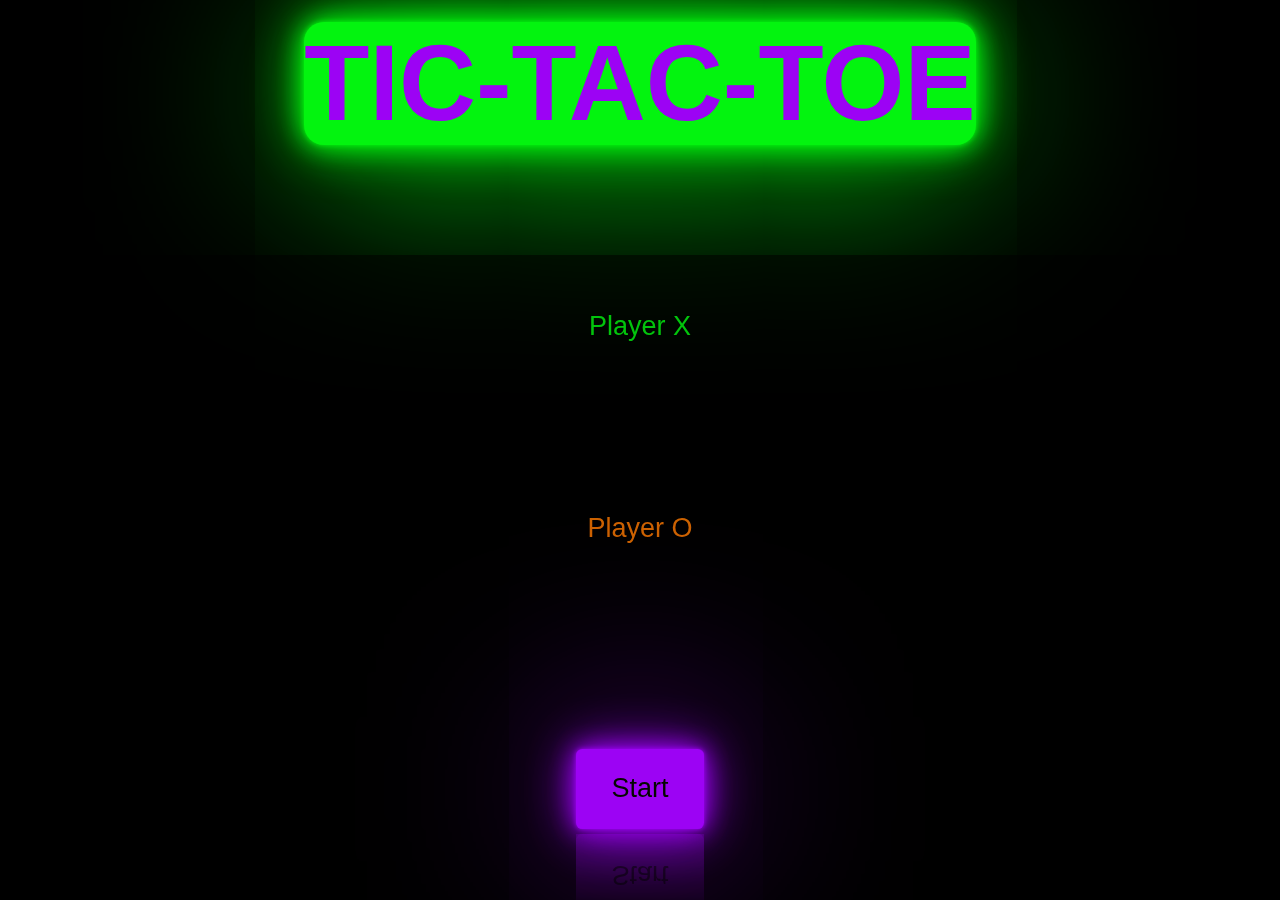
<file: index.html>
<!DOCTYPE html>
<html lang="de">

<head>
    <meta charset="UTF-8">
    <meta name="viewport" content="width=device-width, initial-scale=1.0">
    <title>Tic-Tac-Toe</title>
    <link rel="stylesheet" href="style.css">

</head>

<body>

    <div id="inputSection">
        <h1>TIC-TAC-TOE</h1>
        <input type="text" placeholder="Player X" id="player1">
        <br>
        <input type="text" placeholder="Player O" id="player2">
        <br>
        <button class="start_btn">Start</button>
    </div>

    <div id="gameSection" style="display: none;">
       <div class="play_scor_box">
        <div id="playerDisplay"></div>

        <div id="scoreDisplay"></div>
        </div>  
        <div class="playground">
            <div class="field"></div>
            <div class="field"></div>
            <div class="field"></div>
            <div class="field"></div>
            <div class="field"></div>
            <div class="field"></div>
            <div class="field"></div>
            <div class="field"></div>
            <div class="field"></div>
        </div>
        <div class="btn_box">

            <button id="newGame_btn">New game</button>

            <button id="reset_Btn">Reset</button>

        </div>
    </div>

    <script type="text/javascript" src="main.js"></script>
</body>

</html>
</file>
<file: style.css>
* {
  margin: 0;
  padding: 0;
  font-family: Arial, Helvetica, sans-serif;
}

body {
  background-color: black;
  min-height: 100vh;
  display: flex;
  flex-direction: column;
  justify-content: center;
  align-items: center;
  gap: clamp(1rem, 10vh, 4rem);
}

#inputSection {
  display: flex;
  flex-direction: column;
  align-items: center;
  gap: 10px;
}

#gameSection {
  display: flex;
  text-align: center;


  /* margin-top: 20px; */
}

h1 {
  border-radius: 20px;
  margin-bottom: 10vh;
  font-size: 80pt;
  background-color: #03f40f;
  color: #9c03f4;
  box-shadow: 0 0 5px #03f40f,
    0 0 25px #03f40f,
    0 0 50px #03f40f,
    0 10px 200px #03f40f;
  transition: background-color 0.9s ease, color 0.9s ease, box-shadow 0.9s ease;
}
/* 
h1 span {
  color: #ff0000;
  transition: color 0.9s ease;
} */

h1:hover {
  border-radius: 20px;
  background-color: #9c03f4;
  color: #03f40f;
  box-shadow: 0 0 5px #9c03f4,
    0 0 25px #9c03f4,
    0 0 50px #9c03f4,
    0 0 200px #9c03f4;
}




input,
button {
  justify-self: center;
  border: transparent;
  height: 4rem;
  font-size: clamp(1rem, 3vh, 2rem);
  margin: 50px 0 50px 0;
  border-radius: 0.4rem;
  background-color: trans;
}

input {
  background-color: transparent;
  color: #03b0f4;
  text-align: center;
  border: transparent;
}


.btn_box {
  display: flex;
  justify-content: space-around;
  width: 100%;
  gap: 10px;
}

button {
  height: 5rem;
  width: 8rem;
  margin-top: 100px;
  background-color: #9c03f4;
  color: #050801;
  box-shadow: 0 0 5px #9c03f4,
    0 0 25px #9c03f4,
    0 0 50px #9c03f4,
    0 0 200px #9c03f4;
  -webkit-box-reflect: below 5px linear-gradient(transparent, #0005);
}

button:hover {
  transform: scale(1.2);

  background-color: #9c03f4;
  color: #050801;
  box-shadow: 0 0 5px #9c03f4,
    0 0 25px #9c03f4,
    0 0 50px #9c03f4,
    0 0 200px #9c03f4;
  -webkit-box-reflect: below 5px linear-gradient(transparent, #0005);


}
.play_scor_box{
  display: flex;
  flex-direction: column;
  align-items: center;
  justify-content: center;
  width: 100%;
  gap: 10px;
  margin-top: 50px;
}
#reset_Btn {
  border: transparent;
  background-color: #f49403;
  color: #050801;
  box-shadow: 0 0 5px #f49403,
    0 0 25px #f49403,
    0 0 50px #f49403,
    0 0 200px #f49403;
}

#newGame_btn {
  border: transparent;

  background-color: #03b0f4;
  color: #050801;
  box-shadow: 0 0 5px #03b0f4,
    0 0 25px #03b0f4,
    0 0 50px #03b0f4,
    0 0 200px #03b0f4;
}

#newGame_btn:hover,
#reset_Btn:hover {
  transform: scale(1.2);
}

#player1::placeholder {
  color: #03f40f;
  opacity: 0.8;
  text-align: center;
}

#player2::placeholder {
  color: #ff7b00;
  opacity: 0.8;
  text-align: center;

}

#player1:focus {
  border: transparent;
  background-color: #03f40f;
  color: #03b0f4;
  box-shadow: 0 0 5px #03f40f,
    0 0 25px #03f40f,
    0 0 50px #03f40f,
    0 0 0px #03f40f;
  -webkit-box-reflect: below 5px linear-gradient(transparent, #0005);
}

#player2:focus {
  border: transparent;
  background-color: #ff7b00;
  color: #03b0f4;
  box-shadow: 0 0 5px #ff7b00,
    0 0 25px #ff7b00,
    0 0 50px #ff7b00,
    0 0 200px #ff7b00;
  -webkit-box-reflect: below 5px linear-gradient(transparent, #0005);
}


#player1:hover {
  background-color: #03f40f;
  color: #050801;
  box-shadow: 0 0 5px #03f40f,
    0 0 25px #03f40f,
    0 0 50px #03f40f,
    0 0 200px #03f40f;
  -webkit-box-reflect: below 5px linear-gradient(transparent, #0005);
}

#player2:hover {
  background-color: #ff7b00;
  color: #050801;
  box-shadow: 0 0 5px #ff7b00,
    0 0 25px #ff7b00,
    0 0 50px #ff7b00,
    0 0 200px #ff7b00;
  -webkit-box-reflect: below 5px linear-gradient(transparent, #0005);
}


.btn_box {
  display: flex;
  justify-content: space-around;
  width: 100%;
  gap: 10px;
}

#player1:hover {
  background-color: #03f40f;
  color: #050801;
  box-shadow: 0 0 5px #03f40f,
    0 0 25px #03f40f,
    0 0 50px #03f40f,
    0 0 200px #03f40f;
  -webkit-box-reflect: below 5px linear-gradient(transparent, #0005);
}

#player2:hover {
  background-color: #ff7b00;
  color: #050801;
  box-shadow: 0 0 5px #ff7b00,
    0 0 25px #ff7b00,
    0 0 50px #ff7b00,
    0 0 200px #ff7b00;
  -webkit-box-reflect: below 5px linear-gradient(transparent, #0005);
}


#playerDisplay {
  font-size: clamp(2rem, 10vh, 4rem);
  font-weight: 900;
  text-align: center;
  color: #aaa;
}

#scoreDisplay {
  margin-bottom: 20px;
  height: 10vh;
  width: 15vw;
  font-size: 7vh;
  font-weight: 900;
  text-align: center;
  color: #aaa;

}

.playground {
  /* background-color: rgb(216, 197, 23);
    padding: 10px; */
  width: 50vh;
  height: 50vh;
  display: grid;
  grid-template-columns: repeat(3, 1fr);
  grid-template-rows: repeat(3, 1fr);

}

.field {
  background-color: rgb(0, 0, 0);
  border: 0.1rem solid rgb(255, 255, 255);
  display: flex;
  justify-content: center;
  align-items: center;
  padding: 5%;
  font-size: 80pt;
  font-weight: bold;
  color: #350707;

}

/* #03f40f; */
.field:hover {

  background-color: #9c03f4;
  color: #050801;
  box-shadow: 0 0 5px #9c03f4,
    0 0 25px #9c03f4,
    0 0 50px #9c03f4,
    0 0 200px #9c03f4;
  /* -webkit-box-reflect: below 5px linear-gradient(transparent,#0005); */


}


.field:nth-child(-n + 3) {
  border-top: none;
}

.field:nth-child(3n + 3) {
  border-right: none;
}

.field:nth-child(n + 7) {
  border-bottom: none;
}

.field:nth-child(3n + 1) {
  border-left: none;
}

.modal {
  display: none;
  position: fixed;
  z-index: 1;
  left: 0;
  top: 0;
  width: 100%;
  height: 100%;
  overflow: auto;
  background-color: rgba(0, 0, 0, 0.4);
}

.modal-content {
  background-color: white;
  margin: 15% auto;
  padding: 20px;
  border: 1px solid #888;
  width: 80%;
}

.close {
  color: #aaa;
  float: right;
  font-size: 28px;
  font-weight: bold;
  cursor: pointer;
}

.close:hover,
.close:focus {
  color: black;
  text-decoration: none;
  cursor: pointer;
}
</file>
